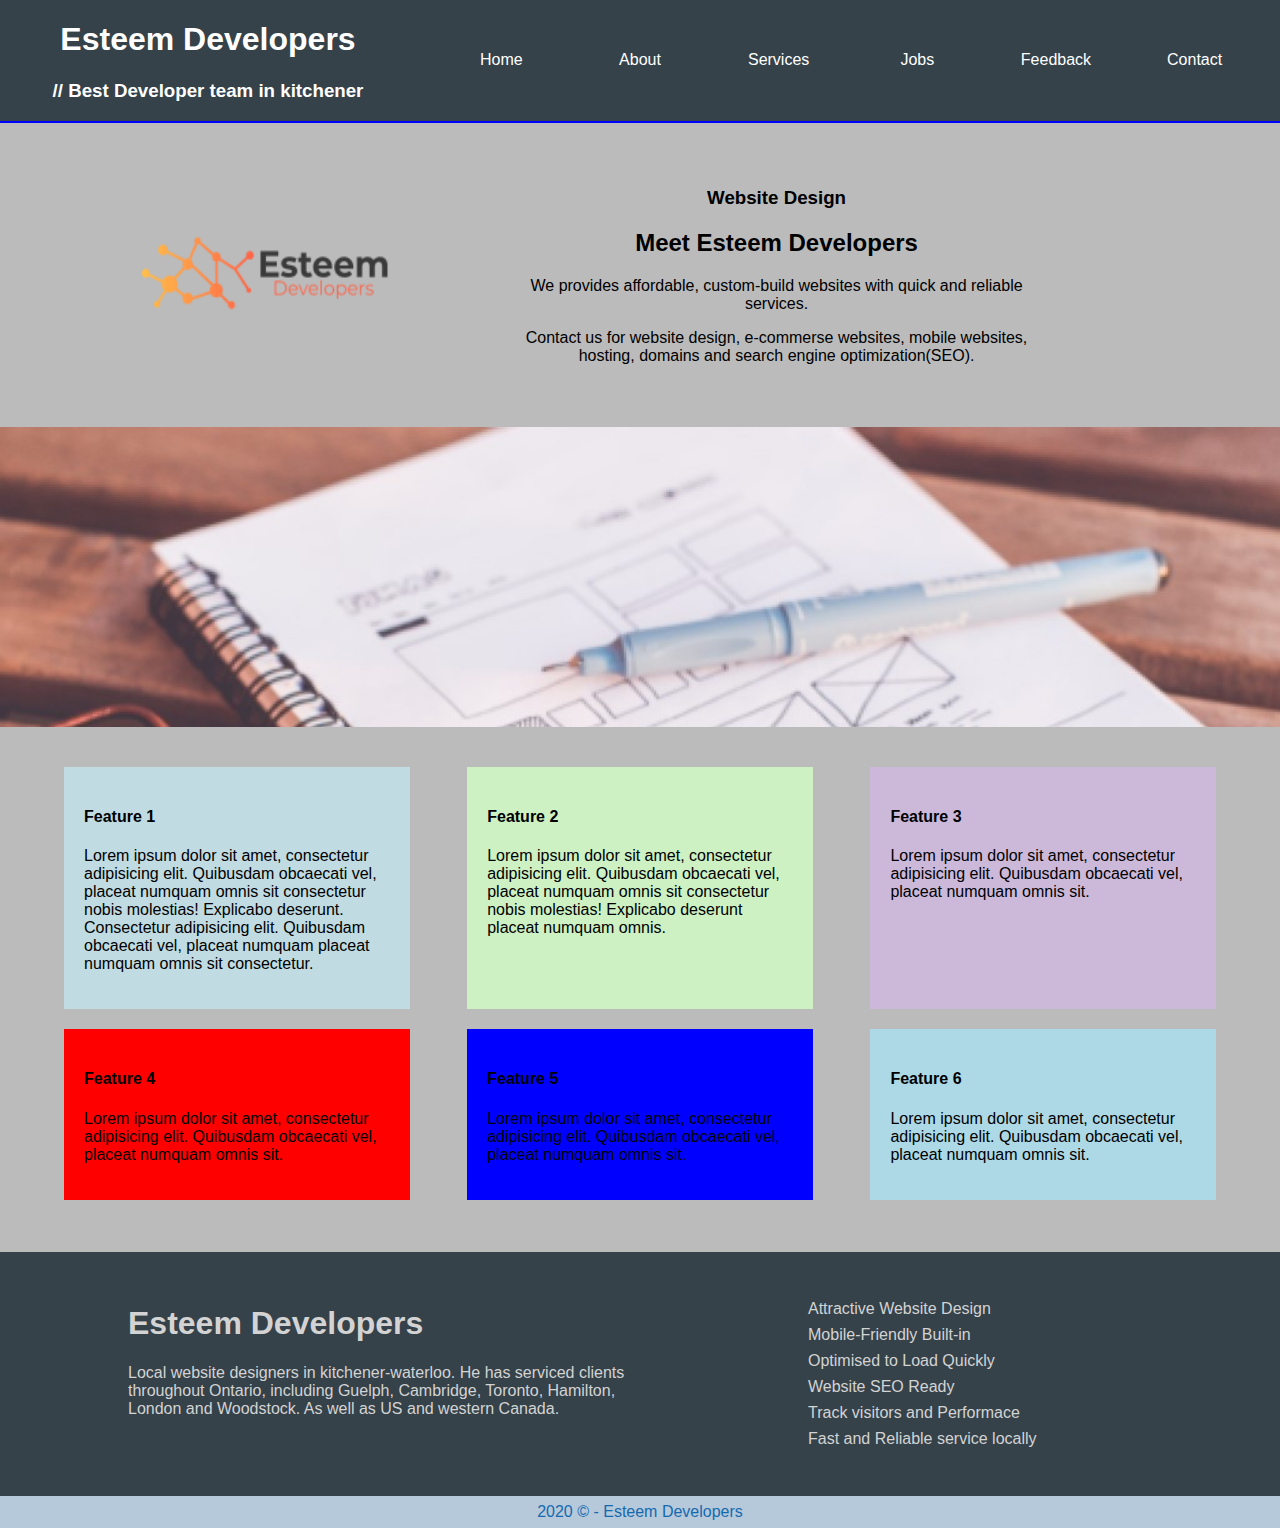
<file: index.html>
<!DOCTYPE html>
<html lang="en">

<head>
    <meta charset="utf-8">
    <meta name="viewport" content="width=device-width, initial-scale=1.0">
    <link rel="stylesheet" type="text/css" href="styles.css">
    <title>Home</title>
</head>

<body>
    <div class="container">

        <header>
            <div class="nav-bar">
                <div class="logo-place"><a href="index.html">
                        <h1>Esteem Developers</h1>
                        <h3>// Best Developer team in kitchener</h3>
                    </a>
                    <!--<img src="images/logo_200x200.png">-->

                </div>
                <div class="nav-links">
                    <a href="index.html">Home</a>
                    <a href="about.html">About</a>
                    <a href="services.html">Services</a>
                    <a href="jobs.html">Jobs</a>
                    <a href="feedback.html">Feedback</a>
                    <a href="contact.html">Contact</a>
                </div>
            </div>
        </header>

        <main>
            <div class="heading-info">
                <div class="heading-logo">
                    <img src="images/logo_200x200.png">
                </div>
                <div class="heading-disc">
                    <h3>Website Design</h3>
                    <h2>Meet Esteem Developers </h2>
                    <p>We provides affordable, custom-build websites with quick and reliable services.</p>
                    <p>Contact us for website design, e-commerse websites, mobile websites, hosting, domains and search engine optimization(SEO).</p>
                </div>

            </div>

            <!-- <div class="image-slider">
            </div>-->

            <div id="slider">
                <figure>
                    <img src="sliderimages/11.jpg" alt>
                    <img src="sliderimages/2.jpg" alt>
                    <img src="sliderimages/3.jpg" alt>
                    <img src="sliderimages/4.jpg" alt>
                    <img src="sliderimages/5.jpg" alt>
                </figure>
            </div>

            <div class="call-outs-container">
                <div class="call-out">
                    <h4>Feature 1</h4>
                    <p>Lorem ipsum dolor sit amet, consectetur adipisicing elit. Quibusdam obcaecati vel, placeat numquam omnis sit consectetur nobis molestias! Explicabo deserunt. Consectetur adipisicing elit. Quibusdam obcaecati vel, placeat numquam placeat numquam omnis sit consectetur.</p>
                </div>

                <div class="call-out">
                    <h4>Feature 2</h4>
                    <p>Lorem ipsum dolor sit amet, consectetur adipisicing elit. Quibusdam obcaecati vel, placeat numquam omnis sit consectetur nobis molestias! Explicabo deserunt placeat numquam omnis.</p>
                </div>

                <div class="call-out">
                    <h4>Feature 3</h4>
                    <p>Lorem ipsum dolor sit amet, consectetur adipisicing elit. Quibusdam obcaecati vel, placeat numquam omnis sit.</p>
                </div>
                <div class="call-out">
                    <h4>Feature 4</h4>
                    <p>Lorem ipsum dolor sit amet, consectetur adipisicing elit. Quibusdam obcaecati vel, placeat numquam omnis sit.</p>
                </div>
                <div class="call-out">
                    <h4>Feature 5</h4>
                    <p>Lorem ipsum dolor sit amet, consectetur adipisicing elit. Quibusdam obcaecati vel, placeat numquam omnis sit.</p>
                </div>
                <div class="call-out">
                    <h4>Feature 6</h4>
                    <p>Lorem ipsum dolor sit amet, consectetur adipisicing elit. Quibusdam obcaecati vel, placeat numquam omnis sit.</p>
                </div>
            </div>


        </main>

        <footer class="footer">
            <div class="footerup">
                <div class="footer-upper">
                    <div class="footer-upper-1">
                        <h1>Esteem Developers</h1>
                        <p>Local website designers in kitchener-waterloo. He has serviced clients throughout Ontario, including Guelph, Cambridge, Toronto, Hamilton, London and Woodstock. As well as US and western Canada.</p>
                    </div>
                    <div class="footer-upper-2">
                        <ul>
                            <li>Attractive Website Design</li>
                            <li>Mobile-Friendly Built-in</li>
                            <li>Optimised to Load Quickly</li>
                            <li>Website SEO Ready</li>
                            <li>Track visitors and Performace</li>
                            <li>Fast and Reliable service locally</li>
                        </ul>
                    </div>


                </div>
            </div>

            <div class="footer-lower">2020 &copy; - Esteem Developers</div>
        </footer>

    </div>


</body>

</html>
</file>
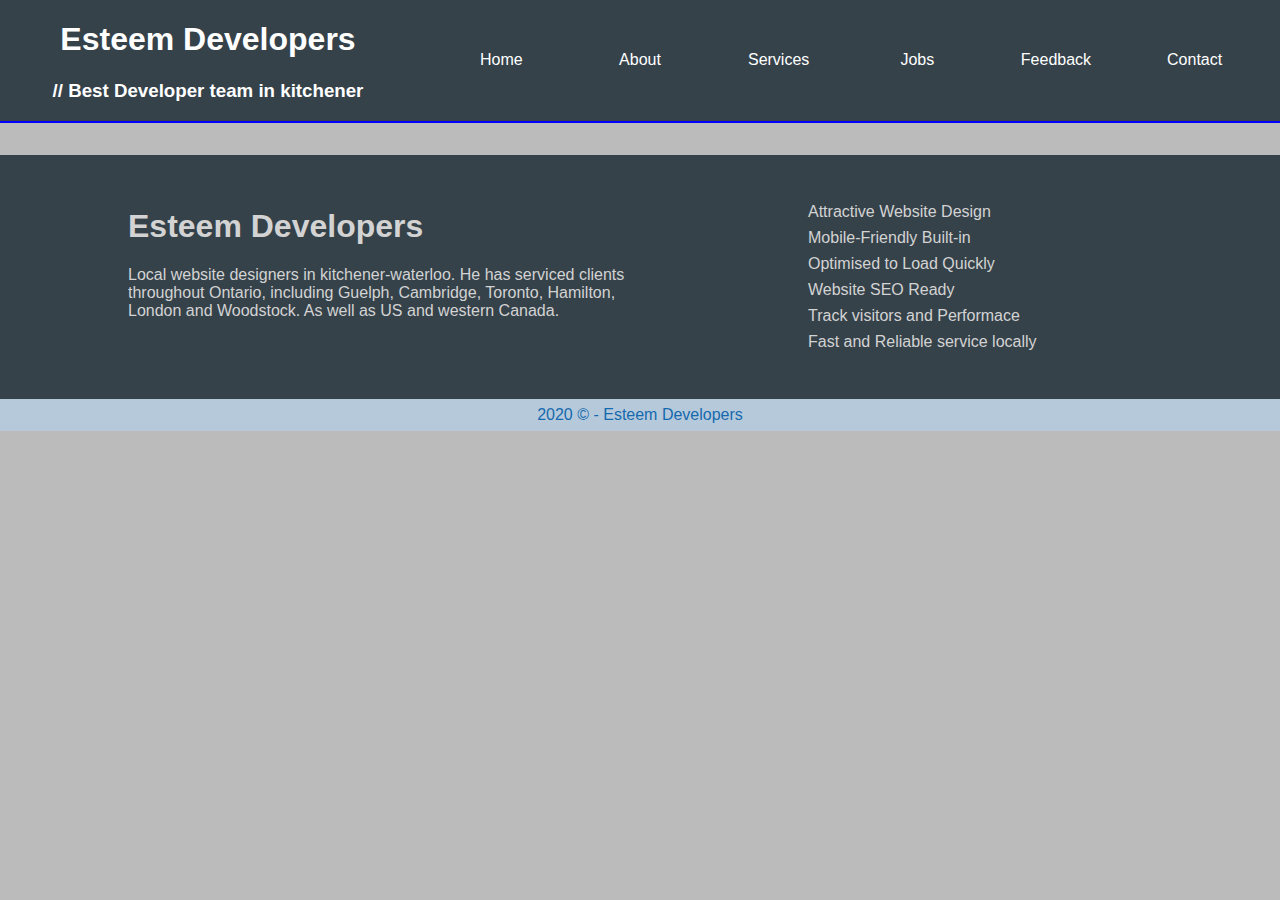
<file: about.html>
<!DOCTYPE html>
<html lang="en">

<head>
    <meta charset="utf-8">
    <meta name="viewport" content="width=device-width, initial-scale=1.0">
    <link rel="stylesheet" type="text/css" href="styles.css">
    <title>Home</title>
</head>

<body>
    <div class="container">

        <header>
            <div class="nav-bar">
                <div class="logo-place"><a href="index.html">
                        <h1>Esteem Developers</h1>
                        <h3>// Best Developer team in kitchener</h3>
                    </a>
                    <!--<img src="images/logo_200x200.png">-->

                </div>
                <div class="nav-links">
                    <a href="index.html">Home</a>
                    <a href="about.html">About</a>
                    <a href="services.html">Services</a>
                    <a href="jobs.html">Jobs</a>
                    <a href="feedback.html">Feedback</a>
                    <a href="contact.html">Contact</a>
                </div>
            </div>
        </header>

        <footer class="footer">
            <div class="footerup">
                <div class="footer-upper">
                    <div class="footer-upper-1">
                        <h1>Esteem Developers</h1>
                        <p>Local website designers in kitchener-waterloo. He has serviced clients throughout Ontario, including Guelph, Cambridge, Toronto, Hamilton, London and Woodstock. As well as US and western Canada.</p>
                    </div>
                    <div class="footer-upper-2">
                        <ul>
                            <li>Attractive Website Design</li>
                            <li>Mobile-Friendly Built-in</li>
                            <li>Optimised to Load Quickly</li>
                            <li>Website SEO Ready</li>
                            <li>Track visitors and Performace</li>
                            <li>Fast and Reliable service locally</li>
                        </ul>
                    </div>


                </div>
            </div>

            <div class="footer-lower">2020 &copy; - Esteem Developers</div>
        </footer>

    </div>


</body>

</html>
</file>
<file: styles.css>
html,
body {
    padding: 0;
    margin: 0;
    height: 100%;
}

body {
    background-color: #BBB;
    font-family: Helvetica, sans-serif;
    padding-bottom: 100px;
    box-sizing: border-box;
}

.container {
    display: flex;
    flex-direction: column;

}

.nav-bar {
    display: flex;
    justify-content: flex-end;
    /*align-items: center;*/
    /*line-height: 1.5;*/
    background-color: #35424a;
    border-bottom: 2px blue solid;

    /*flex-wrap: wrap;*/
}

.logo-place {
    flex: 1;
    /*border: dotted;*/
    /*height: 180px;*/
    text-align: center;
    color: white;
}
.logo-place a{
    text-decoration: none;
    color: white
}


.logo img {}

.nav-links {

    display: flex;
    /*     align-items:flex-end;*/
    flex: 2;
    justify-content: space-between;
    /*border: dotted;*/
    padding: 1em;
    /*flex-wrap: wrap;*/

}

.nav-links a {
    line-height: 4em;
    /*border: 1px solid red;*/
    border-radius: 5px;
    /* background-color: red;*/
    color: white;
    width: 7em;
    text-align: center;
    margin: auto;

    text-decoration: none;
}

.nav-links a:hover {
    /*border: 1px inset white;*/
    background-color: gold;   
}
/*.nav-links a:active{
    -webkit-transform: rotate(10deg);
  -ms-transform: rotate(10deg);
  transform: rotate(180deg);
    transition: .5s;
}*/

.heading-info {
    display: flex;
    width: 80%;
    margin: auto;
   /* border: 1px solid red;*/
    /* margin-bottom: 2em;*/
    
}

.heading-logo {
    flex: 1;
    /*border: 1px solid blue;*/
}

.heading-logo img {
    width: 100%;
    height: 300px;
}

.heading-disc {
    padding-left: 10%;
    padding-right: 10%;
    margin: auto;
    flex: 2;
    text-align: center;
    
}

.footer {
    display: flex;
    flex-direction: column;
    margin-top: 2em;
    margin-bottom: 0;
}

.footerup {
    background-color: #35424a;
    color: lightgray;
}

.footer-upper {
    width: 80%;
    margin: auto;
    display: flex;
    flex-direction: row;
    justify-content: space-between;
    padding-left: 2em;
    /*text-align: center;*/
    padding-top: 2em;
    padding-right: 2em;
    padding-bottom: 2em;
}

.footer-upper-1 {
    flex: 1;

}

.footer-upper-2 {
    flex: 1;


}

.footer-upper-2 ul {
    list-style: none;
    padding-left: 10em;
}
.footer-upper-2 ul li{
    margin: 0.5em;
}

.footer-lower {
    line-height: 2em;
    text-align: center;
    background-color: #B6C9DB;
    color: #1569AE;
}


/*============================== image slider code starts here*/

@keyframes slidy {
    0% {
        left: 0%;
    }

    20% {
        left: 0%;
    }

    25% {
        left: -100%;
    }

    45% {
        left: -100%;
    }

    50% {
        left: -200%;
    }

    70% {
        left: -200%;
    }

    75% {
        left: -300%;
    }

    95% {
        left: -300%;
    }

    100% {
        left: -400%;
    }
}

div#slider {
    overflow: hidden;
    height: 300px;
    width: 100%;
    margin: auto;
}

div#slider figure img {
    width: 20%;
    float: left;
}

div#slider figure {
    position: relative;
    width: 500%;
    height: 650px;
    margin: 0;
    left: 0;
    text-align: left;
    font-size: 0;
    animation: 30s slidy infinite;
}

/*=============================="services" code starts here*/

.call-outs-container {
    /*max-width: 1400px;*/
    margin: 40px auto 0 auto;
    flex-wrap: wrap;
    width: 90%;
}

.call-out {
    padding: 20px;
    box-sizing: border-box;
    margin-bottom: 20px;
    flex-basis: 30%;
}

@media (min-width: 900px) {
    .call-outs-container {
        display: flex;
        justify-content: space-between;
    }
}

.call-out:nth-child(1) {
    background-color: #c0dbe2;
}

.call-out:nth-child(2) {
    background-color: #cdf1c3;
}

.call-out:nth-child(3) {
    background-color: #ccb9da;
}

.call-out:nth-child(4) {
    background-color: red;
}

.call-out:nth-child(5) {
    background-color: blue;
}
.call-out:nth-child(6) {
    background-color: lightblue;
}


/*============================*/

@media screen and (max-width : 1024px){
    body{
/*background-color: red;*/
    
    }
    .nav-bar{
        flex-wrap: wrap;
    }
    .nav-links{
       
    }
    .nav-links a{
        
    
    }
    
    .footer-upper-2 ul{
        padding-left: 3em;
    }
    
}

@media screen and (max-width : 768px){
    body{
       /* background-color: aqua;*/
    }
    header{
        width: 100%;
    }
    .nav-bar{
        flex-direction: column;
    }
    .nav-links{
        flex-direction: column;
    }
    .heading-logo{
        display: none;
    }
    .footer-upper{
        flex-direction: column;
    }
    .footer-upper-2 ul{
        padding-left: 0;
        padding-top: 5px;
        border-top: 1px solid black;
    }
}
</file>
